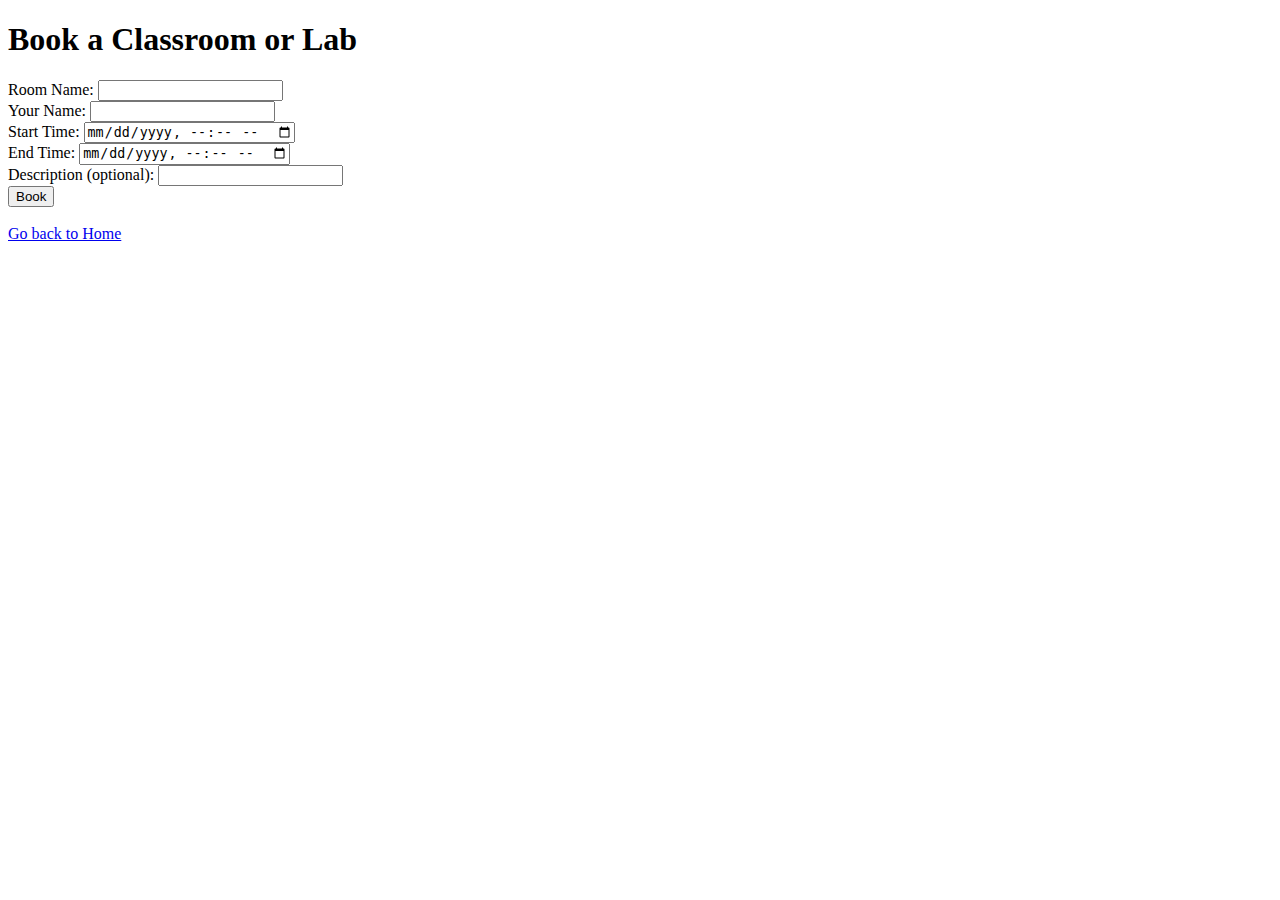
<file: Desktop/Booking/booking_form.html>
<!DOCTYPE html>
<html lang="en">
<head>
    <meta charset="UTF-8">
    <meta name="viewport" content="width=device-width, initial-scale=1.0">
    <title>Book a Room</title>
</head>
<body>
    <h1>Book a Classroom or Lab</h1>
    <form method="POST">
        <label for="room_name">Room Name:</label>
        <input type="text" name="room_name" required><br>

        <label for="booked_by">Your Name:</label>
        <input type="text" name="booked_by" required><br>

        <label for="start_time">Start Time:</label>
        <input type="datetime-local" name="start_time" required><br>

        <label for="end_time">End Time:</label>
        <input type="datetime-local" name="end_time" required><br>

        <label for="description">Description (optional):</label>
        <input type="text" name="description"><br>

        <button type="submit">Book</button>
    </form>
    <br><a href="{{ url_for('index') }}">Go back to Home</a>
</body>
</html>
</file>
